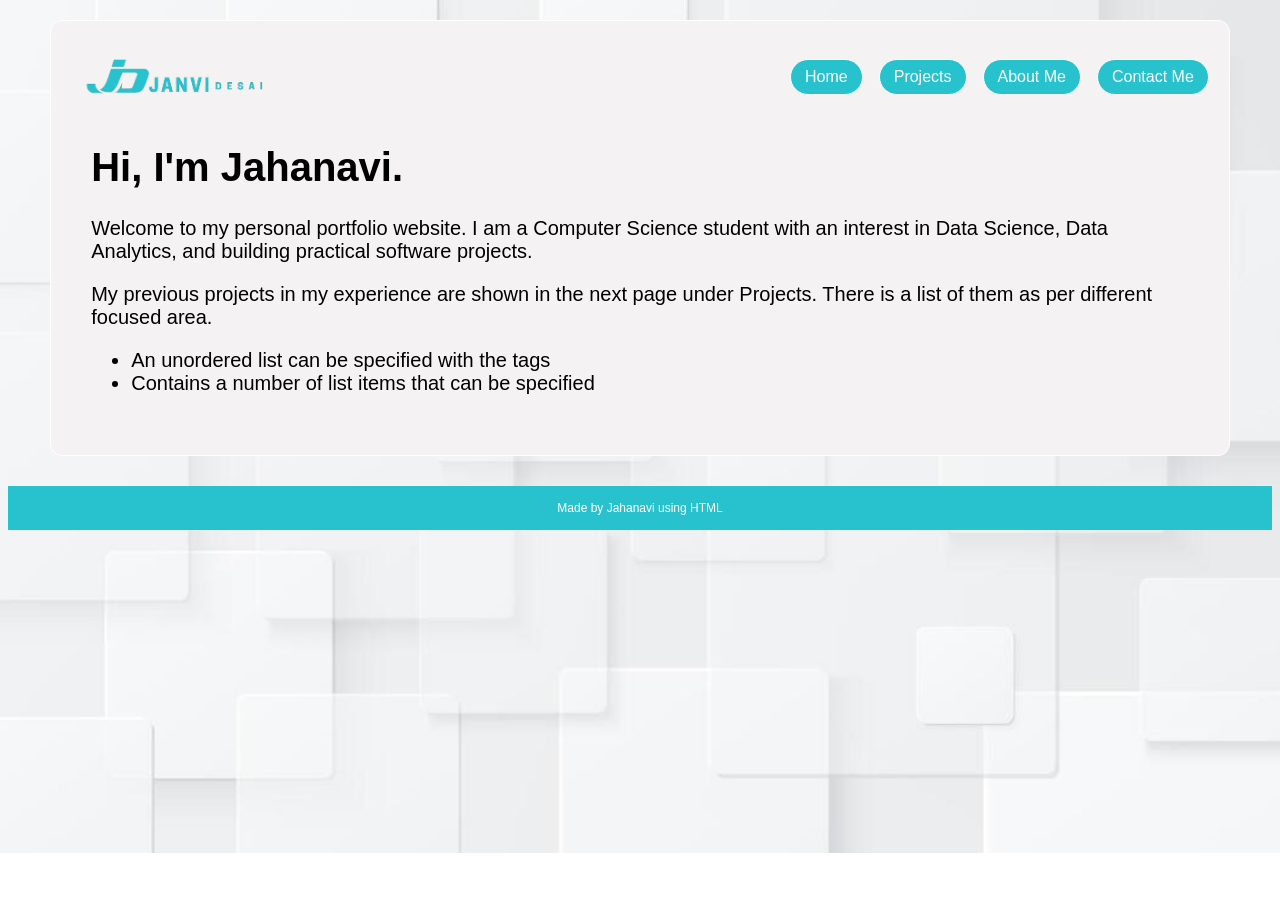
<file: index.html>
<!DOCTYPE html>
<html lang="en">
<head>
  <meta charset="UTF-8">
  <title>Redirecting...</title>
  <meta http-equiv="refresh" content="0; url=html/home.html">
</head>
<body>
  <p>If you are not redirected, <a href="html/home.html">click here</a>.</p>
</body>
</html>
</file>
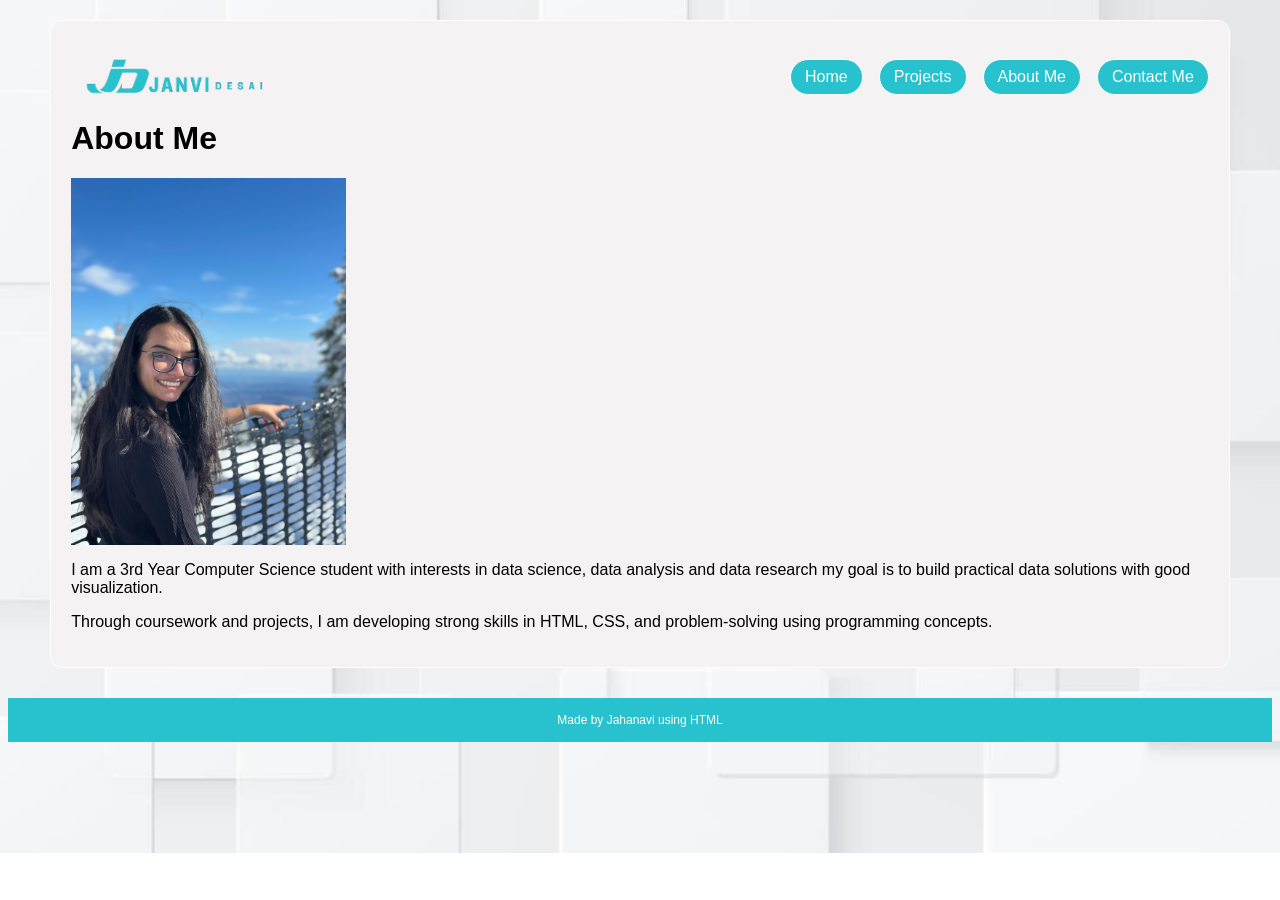
<file: html/about.html>
<!DOCTYPE html>
<html lang="en">
<head>
    <meta charset="UTF-8">
    <title>About Me</title>
    <link rel="stylesheet" href="../css/style.css">
</head>

<body>
    <div class="container">

        <!-- Navigation -->
        <div class="navigation">
            <a class="nav-button" href="home.html">Home</a>
            <a class="nav-button" href="projects.html">Projects</a>
            <a class="nav-button" href="about.html">About Me</a>
            <a class="nav-button" href="form.html">Contact Me</a>
        </div>

         <!--Adding a logo-->
        <a href="home.html">
            <img class="logo" src="../images/logo.png" alt="Website Logo"> 
        </a>

        <!-- Clear floats -->
        <div class="clear"></div>

         <!-- About content -->
        
        <div class="about">
            <h1>About Me</h1>

             <!-- ADD YOUR PHOTO HERE -->
            <img class="about-photo" src="../images/profile.jpg" alt="Photo of Me">


            <p>
                I am a 3rd Year Computer Science student with interests in data science, data analysis and
                data research my goal is to build practical data solutions with good visualization.
            </p>

            <p>
                Through coursework and projects, I am developing strong skills in HTML, CSS,
                and problem-solving using programming concepts.
            </p>
        </div>
        
    </div>
    <div class="portfolio-badge">
                Made by Jahanavi using HTML
    </div>

</body>
</html>
</file>
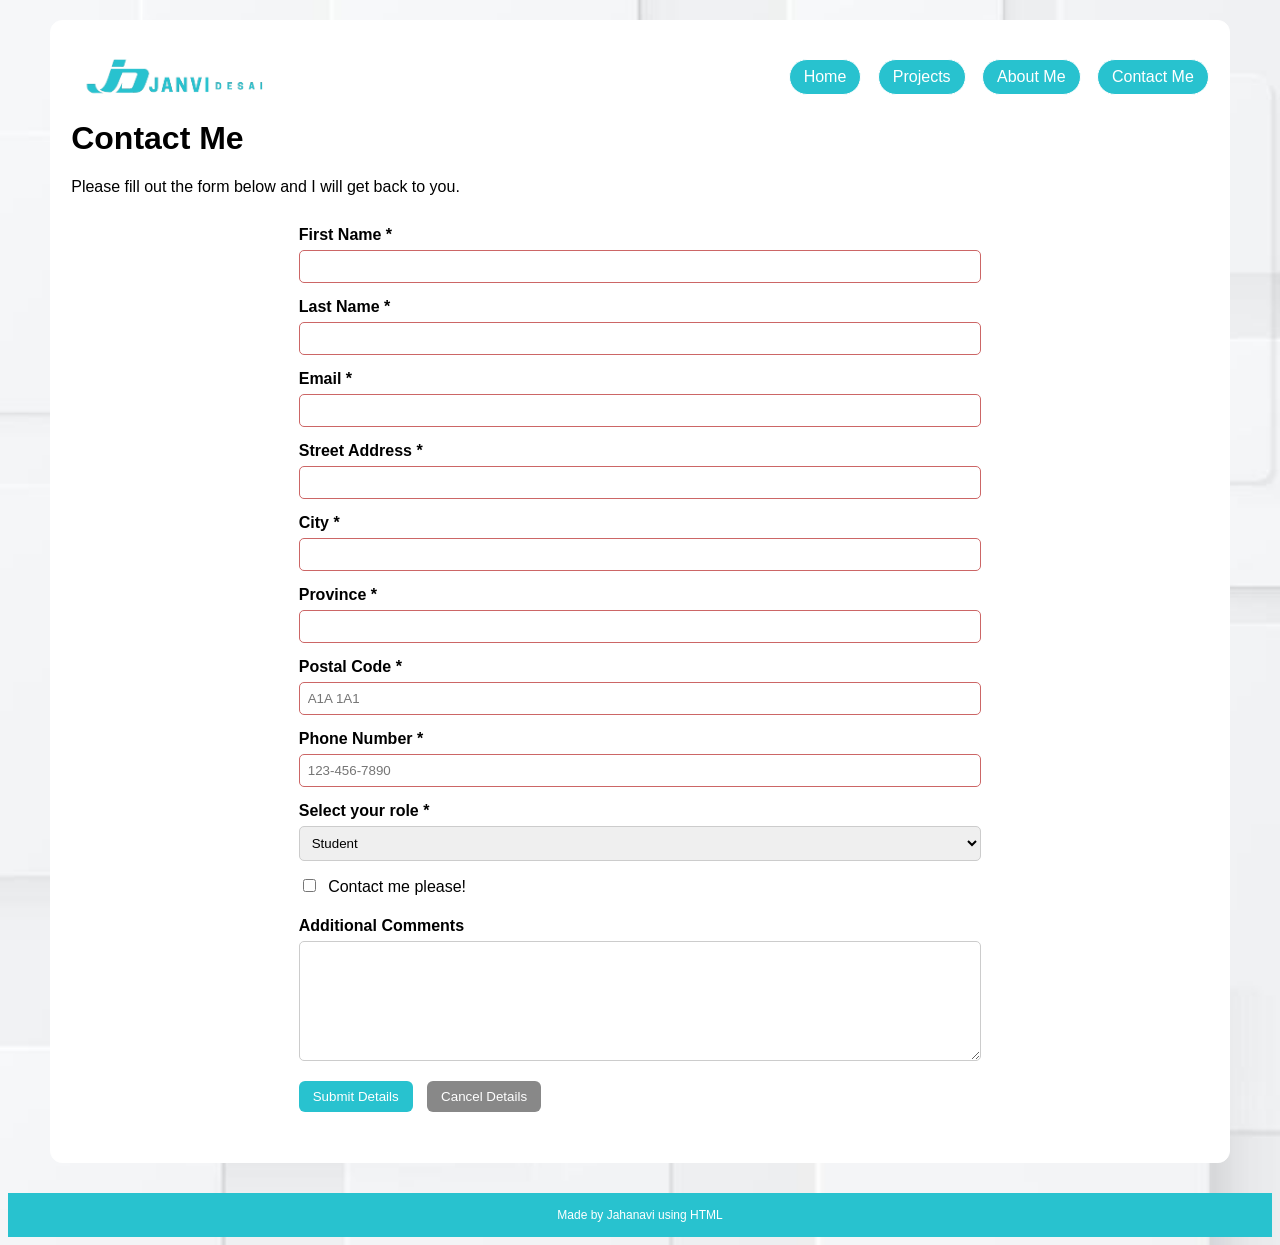
<file: html/form.html>
<!DOCTYPE html>
<html lang="en">
<head>
<meta charset="UTF-8">
<title>Contact Me</title>

<link rel="stylesheet" href="../css/style.css">
<link rel="stylesheet" href="../css/oform.css">

</head>

<body>

<div class="container">

<!-- Navigation -->
<div class="navigation">
<a class="nav-button" href="home.html">Home</a>
<a class="nav-button" href="projects.html">Projects</a>
<a class="nav-button" href="about.html">About Me</a>
<a class="nav-button" href="form.html" title="This leads you to Contact Page.">Contact Me</a>
</div>

<!-- Logo -->
<a href="home.html">
<img class="logo" src="../images/logo.png" alt="Website Logo">
</a>

<div class="clear"></div>

<h1>Contact Me</h1>

<p>Please fill out the form below and I will get back to you.</p>

<form class="oform" name="cOrder" id="cOrder" method="post" action="thankyou.html">

    <div class="form-row">
        <label for="fName">First Name *</label>
        <input type="text" id="fName" name="fName" required>
    </div>

    <div class="form-row">
        <label for="lName">Last Name *</label>
        <input type="text" id="lName" name="lName" required>
    </div>

    <div class="form-row">
        <label for="email">Email *</label>
        <input type="email" id="email" name="email" required>
    </div>

    <div class="form-row">
        <label for="street">Street Address *</label>
        <input type="text" id="street" name="street" required>
    </div>

    <div class="form-row">
        <label for="city">City *</label>
        <input type="text" id="city" name="city" required>
    </div>

    <div class="form-row">
        <label for="province">Province *</label>
        <input type="text" id="province" name="province" required>
    </div>

    <div class="form-row">
        <label for="poscode">Postal Code *</label>
        <input type="text" id="poscode" name="poscode" placeholder="A1A 1A1" pattern="[A-Za-z][0-9][A-Za-z] [0-9][A-Za-z][0-9]" required>
    </div>

    <div class="form-row">
        <label for="phone">Phone Number *</label>
        <input type="tel" id="phone" name="phone" placeholder="123-456-7890" pattern="[0-9]{3}-[0-9]{3}-[0-9]{4}" required>
    </div>

    <div class="form-row">
        <label for="role">Select your role *</label>
        <select id="role" name="role">
            <option>Student</option>
            <option>Parent</option>
            <option>Dancer</option>
            <option>Performer</option>
            <option>Other</option>
        </select>
    </div>

    <div class="form-row checkbox-row">
        <label>
            <input type="checkbox" name="contactplease">
            Contact me please!
        </label>
    </div>

    <div class="form-row">
        <label for="comments">Additional Comments</label>
        <textarea id="comments" name="comments" rows="3"></textarea>
    </div>

    <div class="form-buttons">
        <input type="submit" value="Submit Details">
        <input type="reset" value="Cancel Details">
    </div>

</form>
</div>

<div class="portfolio-badge">
Made by Jahanavi using HTML
</div>

</body>
</html>
</file>
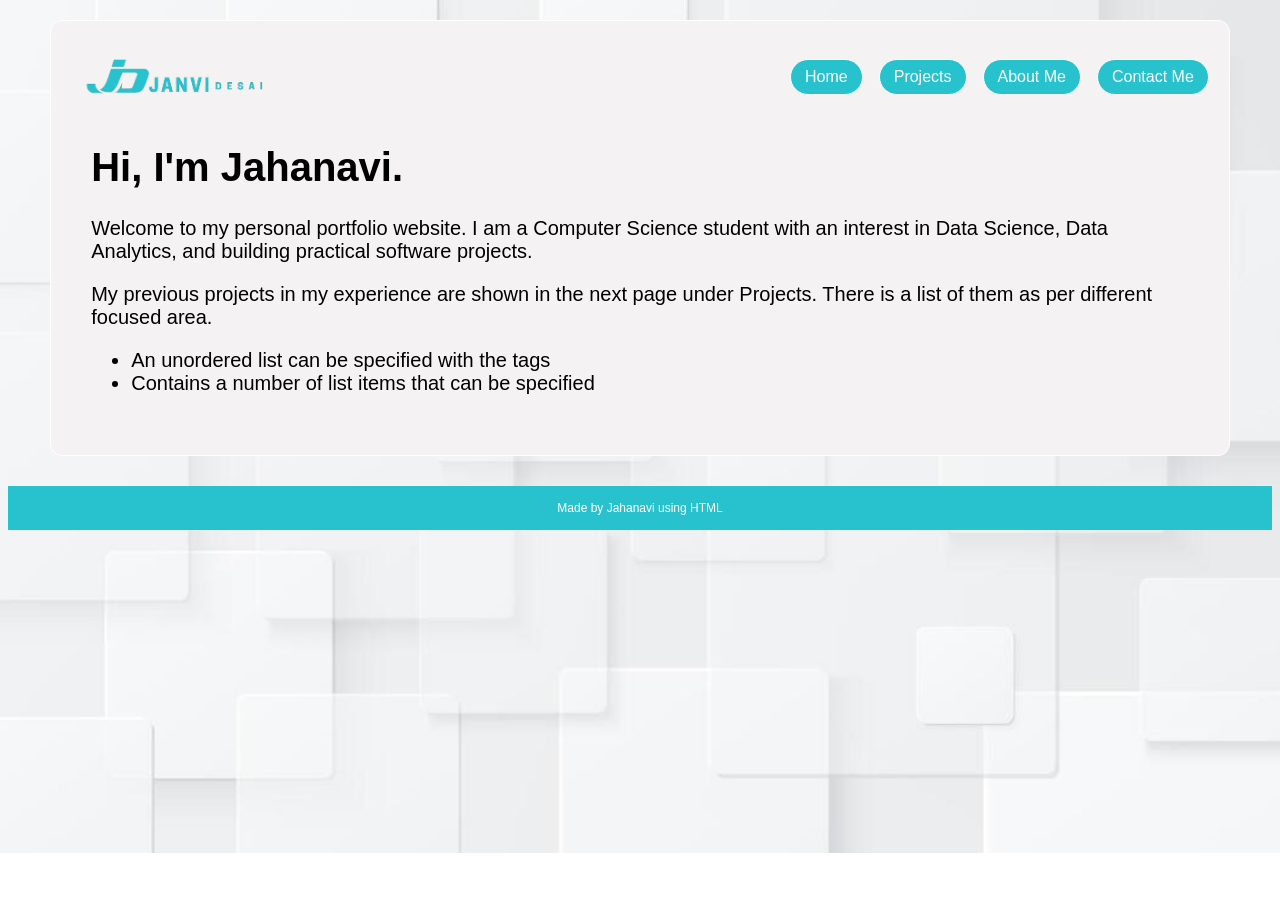
<file: html/home.html>
<!--Home Page of the website-->

<!DOCTYPE html>

<html lang="en">

<head>

    <meta charset="UTF-8">

    <title>
        My Portfolio Website
    </title>

    <link rel="stylesheet" href="../css/style.css">

</head>

<body>
    <div class="container">

        <!--Creating navigation bar-->
        <div class="navigation">

            <a class="nav-button" href="home.html" title="This takes you to Home"> 
                Home
            </a>

            <a class="nav-button" href="projects.html" title="This takes you to Projects">
                Projects
            </a>

            <a class="nav-button" href="about.html" title="This takes you to About">
                About Me
            </a>
            <a class="nav-button" href="form.html" title="This leads you to Contact Page.">
                Contact Me
            </a>

        </div>

         <!--Adding a logo-->
        <a href="home.html">
            <img class="logo" src="../images/logo.png" alt="Website Logo"> 
        </a>

        <div class="clear"></div>

        <!--Home Page content-->
       <div class ="home-content">
            <h1>
                Hi, I'm Jahanavi.
            </h1>

            <p>
                Welcome to my personal portfolio website. I am a Computer Science student with an
                interest in Data Science, Data Analytics, and building practical software projects.
            </p>

            <p>
                My previous projects in my experience are shown in the next page under Projects. There
                is a list of them as per different focused area.
            </p>

            <!--Unordered list as per the requirements-->
            <ul class="unordered-list">

                <li>An unordered list can be specified with the tags</li>
                <li>Contains a number of list items that can be specified</li>

            </ul>

        </div> 

    </div>
    <div class="portfolio-badge">
                Made by Jahanavi using HTML
    </div>

</body>


</html>
</file>
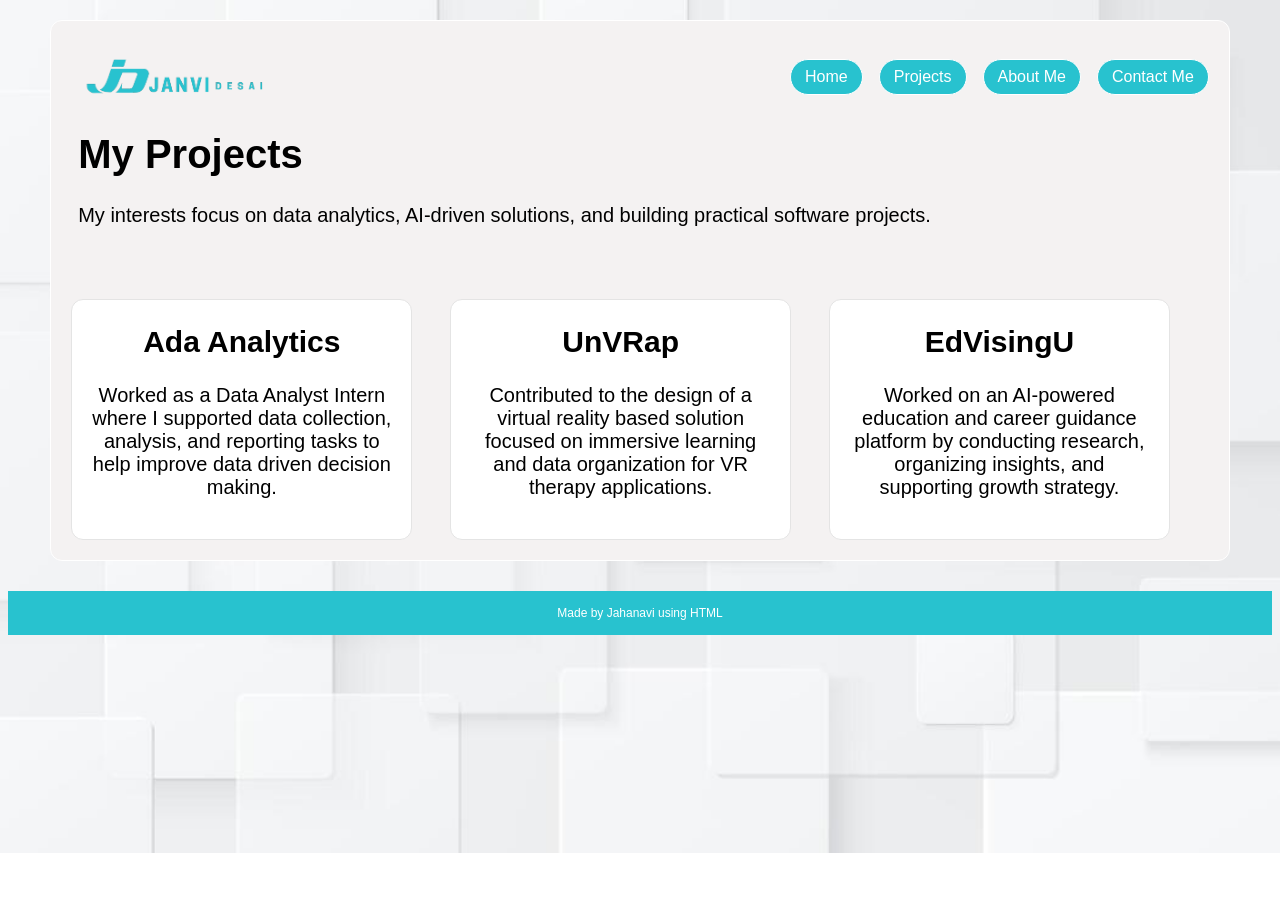
<file: html/projects.html>
<!DOCTYPE html>
<html lang="en">
<head>
    <meta charset="UTF-8">
    <title>Projects</title>
    <link rel="stylesheet" href="../css/style.css">
</head>

<body>
    <div class="container">

        <!-- Navigation -->
        <div class="navigation">
            <a class="nav-button" href="home.html">Home</a>
            <a class="nav-button" href="projects.html">Projects</a>
            <a class="nav-button" href="about.html">About Me</a>
            <a class="nav-button" href="form.html">Contact Me</a>
        </div>

        <!--Adding a logo-->
        <a href="home.html">
            <img class="logo" src="../images/logo.png" alt="Website Logo"> 
        </a>

        <!-- Clear floats -->
        <div class="clear"></div>

        <!--Projects i have done-->
        <div class="project-intro">
             <h1>My Projects</h1>
            <p>
               My interests focus on data analytics, AI-driven solutions, and building practical software projects.
            </p>
        </div>
        
        <div class="projects">
            <div class="project-box">
               <h2>Ada Analytics</h2>
               <p>
                  Worked as a Data Analyst Intern where I supported data collection,
                  analysis, and reporting tasks to help improve data driven decision making.
               </p>
            </div>

            <div class="project-box">
               <h2>UnVRap</h2>
               <p>
                  Contributed to the design of a virtual reality based solution focused
                  on immersive learning and data organization for VR therapy applications.
               </p>
            </div>

            <div class="project-box">
               <h2>EdVisingU</h2>
               <p>
                  Worked on an AI-powered education and career guidance platform by
                  conducting research, organizing insights, and supporting growth strategy.
               </p>
            </div>
            <div class="clear"></div>
            
         </div>
      </div>     
      <div class="portfolio-badge">
                Made by Jahanavi using HTML
         </div>
        
</body>


</html>
</file>
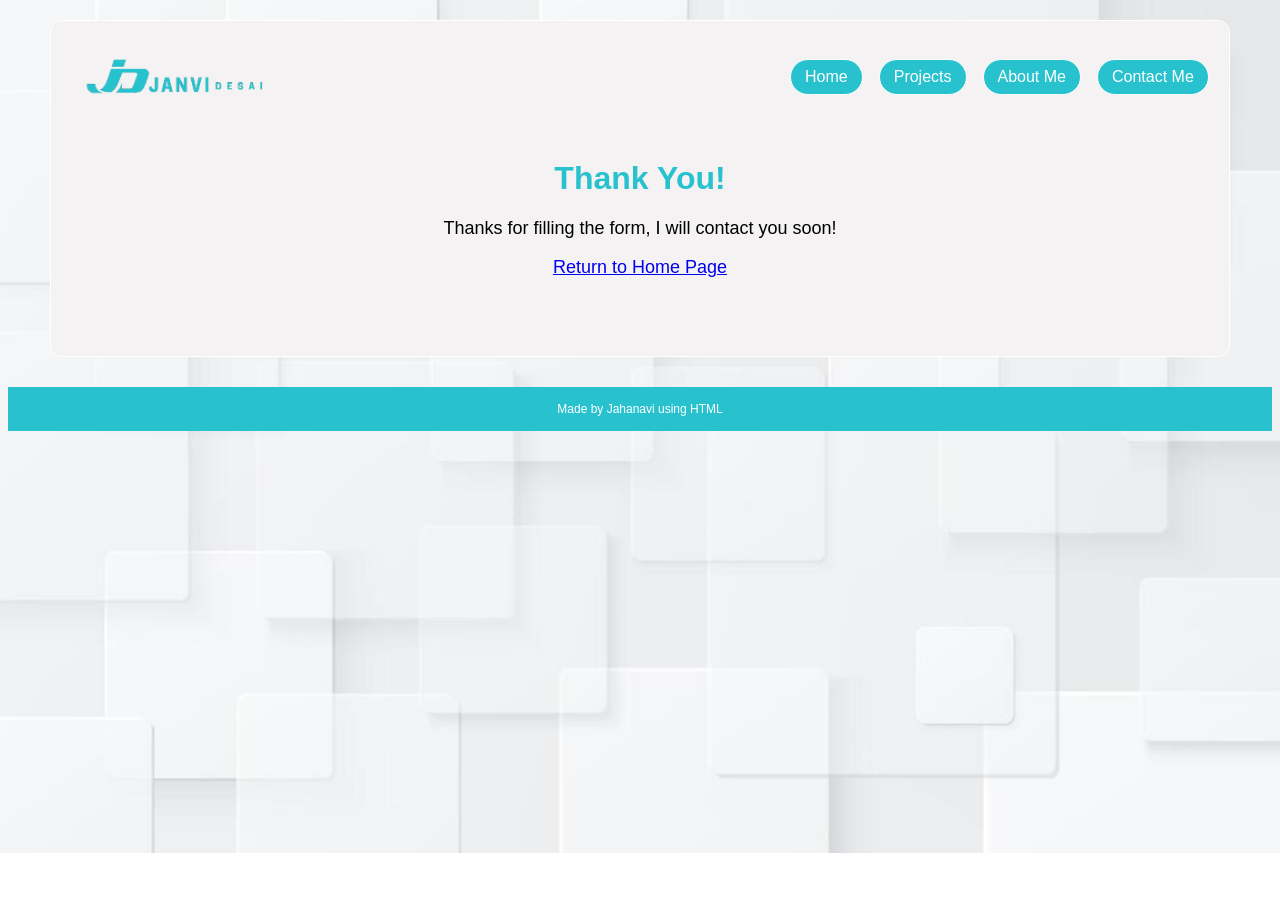
<file: html/thankyou.html>
<!DOCTYPE html>
<html lang="en">
<head>
<meta charset="UTF-8">
<title>Thank You</title>

<link rel="stylesheet" href="../css/style.css">

</head>

<body>

<div class="container">

<div class="navigation">
<a class="nav-button" href="home.html">Home</a>
<a class="nav-button" href="projects.html">Projects</a>
<a class="nav-button" href="about.html">About Me</a>
<a class="nav-button" href="form.html">Contact Me</a>
</div>

<a href="home.html">
<img class="logo" src="../images/logo.png" alt="Website Logo">
</a>

<div class="clear"></div>

<div class="thankyou-message">

<h1>Thank You!</h1>

<p>Thanks for filling the form, I will contact you soon!</p>

<p><a href="home.html">Return to Home Page</a></p>

</div>

</div>

<div class="portfolio-badge">
Made by Jahanavi using HTML
</div>

</body>
</html>
</file>
<file: css/style.css>
/* for all the contents which are common in all pages */
body {
    background-image: url("../images/backgroundimage.jpg");
    background-repeat: no-repeat;
    background-size: cover;
}

.portfolio-badge {
    text-align: center;
    padding: 15px;
    margin-top: 30px;
    background-color: #28C2CF;
    color: white;
    font-size: 12px;
    font-family: Arial, Helvetica, sans-serif;
}


.container {
    width: 90%;
    min-width: 1000px;
    max-width: 1400px;
    margin: 20px auto;
    background-color: rgb(244, 242, 242);
    padding: 20px;
    border: 1px solid #ffffff;
    border-radius: 12px;
    position: relative;
}

.logo {
    width: 200px;
    height: auto;
    float: left;
    margin-top: 10px;
    display: block;
    
}

.navigation {
    float: right;
    margin-top: 18px;
    text-align: right;
}

.nav-button {
    font-family: Arial, Helvetica, sans-serif;
    text-decoration: none;
    padding: 8px 14px;
    margin-left: 12px;
    color: white;
    border: 1px solid #ffffff;
    border-radius: 20px;
    background-color: #28C2CF;
    display: inline-block;
}

.clear {
    clear: both;
}

/* for home page */

.home-content{
    padding: 20px;
    font-size: 20px;
    font-family: Arial, Helvetica, sans-serif;
}



/* for about page */

.about-photo {
    width: 275px;
    height: auto;
    margin-top: 10px;
    display: block;
}

.about{
    font-family: Arial, Helvetica, sans-serif;
}

/* for project page */
.projects {
    margin-top: 45px;
    font-family: Arial, Helvetica, sans-serif;
}

.project-intro{
    padding: 7px;
    font-size: 20px ;
    font-family: Arial, Helvetica, sans-serif;
}

/* Each project box */
.project-box {
    float: left;
    width: 30%;            /* to add three columns */
    padding: 20px;
    margin-right: 3.3%;       
    border: 1px solid #e4e4e4;
    border-radius: 12px;
    background-color: white;
    box-sizing: border-box;
    font-size: 20px;
    text-align: center;
    font-family: Arial, Helvetica, sans-serif;
}

/* Remove margin on last box */
.project-box:last-child {
    margin-right: 0;
}

/* Project headings */
.project-box h2 {
    margin-top: 5px;
}

@supports (box-sizing: border-box) {
    .project-box {
        box-sizing: border-box;
    }
}

/*thank you page formatting*/

.thankyou-message{
    font-family: Arial, Helvetica, sans-serif;
    text-align: center;
    padding: 40px;
}

.thankyou-message h1{
    color: #28C2CF;
}

.thankyou-message p{
    font-size: 18px;
}
</file>
<file: css/oform.css>
body {
    font-family: Arial, Helvetica, sans-serif;
}

.container {
    background-color: white;
}

.oform {
    width: 60%;
    margin: 30px auto;
}

.oform .form-row {
    display: block;
    width: 100%;
    margin-bottom: 15px;
    clear: both;
}

.oform .form-row label {
    display: block;
    width: 100%;
    margin-bottom: 6px;
    font-weight: bold;
}

.oform .form-row input[type="text"],
.oform .form-row input[type="tel"],
.oform .form-row input[type="email"],
.oform .form-row select,
.oform .form-row textarea {
    display: block;
    width: 100%;
    padding: 8px;
    border: 1px solid #cccccc;
    border-radius: 5px;
    box-sizing: border-box;
    font-family: Arial, Helvetica, sans-serif;
}

.oform .form-row textarea {
    height: 120px;
    resize: vertical;
}

.oform .form-row input[type="text"]:focus,
.oform .form-row input[type="tel"]:focus,
.oform .form-row input[type="email"]:focus,
.oform .form-row select:focus,
.oform .form-row textarea:focus {
    background-color: #fafafa;
    border-color: #28C2CF;
    outline: none;
}

.oform .form-row input[type="text"]:required:invalid,
.oform .form-row input[type="email"]:required:invalid, 
.oform .form-row input[type="tel"]:required:invalid {
    border-color: #cc6666;
}

.oform .form-row input[type="text"]:required:valid,
.oform .form-row input[type="email"]:required:valid,
.oform .form-row input[type="tel"]:required:valid {
    border-color: #66aa66;
}

.oform .checkbox-row label {
    display: inline-block;
    width: auto;
    font-weight: normal;
}

.oform .checkbox-row input[type="checkbox"] {
    width: auto;
    display: inline;
    margin-right: 8px;
}

.oform .form-buttons {
    margin-top: 20px;
}

.oform .form-buttons input[type="submit"],
.oform .form-buttons input[type="reset"] {
    width: auto;
    display: inline-block;
    padding: 8px 14px;
    margin-right: 10px;
    border: none;
    border-radius: 6px;
    color: white;
    cursor: pointer;
    font-family: Arial, Helvetica, sans-serif;
}

.oform .form-buttons input[type="submit"] {
    background-color: #28C2CF;
}

.oform .form-buttons input[type="reset"] {
    background-color: #888888;
}
</file>
